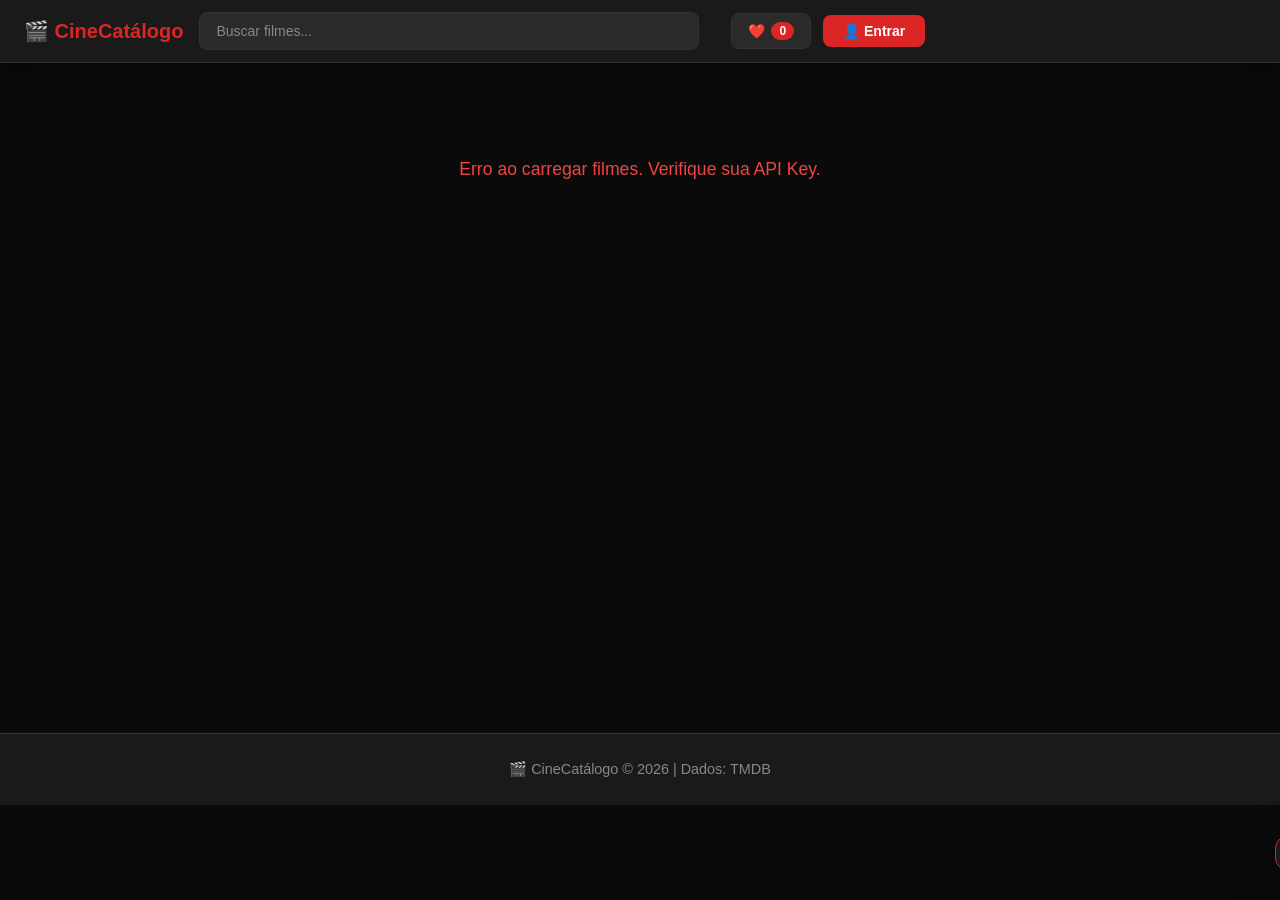
<file: index.html>
<!DOCTYPE html>
<html lang="pt-br">
<head>
    <meta charset="UTF-8">
    <meta name="viewport" content="width=device-width, initial-scale=1.0">
    <title>CineCatálogo - Filmes</title>
    <link rel="stylesheet" href="style.css">
    <link rel="icon" href="image/svg+xml,<svg xmlns='http://www.w3.org/2000/svg' viewBox='0 0 100 100'><text y='.9em' font-size='90'>🎬</text></svg>">
</head>
<body>
    <!-- Header -->
    <header class="header">
        <div class="container">
            <div class="header-content">
                <div class="logo" onclick="loadHome()">🎬 CineCatálogo</div>
                
                <form class="search-form" onsubmit="handleSearch(event)">
                    <input type="text" class="search-input" placeholder="Buscar filmes..." id="searchInput">
                    <button type="submit" style="display:none;">Buscar</button>
                </form>
                
                <nav class="genres-nav" id="genresNav">
                    <!-- Gêneros carregados via JS -->
                </nav>
                
                <div class="header-actions">
                    <button class="btn-favorites" onclick="openFavorites()" title="Meus Favoritos">
                        ❤️ <span id="fav-count">0</span>
                    </button>
                    <div class="user-menu" id="userMenu">
                        <button class="btn-login" onclick="openAuthModal()">👤 Entrar</button>
                        <div class="user-dropdown" id="userDropdown">
                            <div class="dropdown-header">
                                <span class="user-avatar" id="userAvatar">U</span>
                                <div class="user-info">
                                    <span class="user-name" id="userName">Usuário</span>
                                    <span class="user-email" id="userEmail">email@exemplo.com</span>
                                </div>
                            </div>
                            <a href="#" onclick="openFavorites(); toggleUserDropdown()">❤️ Meus Favoritos</a>
                            <a href="#" onclick="openProfile(); toggleUserDropdown()">⚙️ Meu Perfil</a>
                            <div class="dropdown-divider"></div>
                            <a href="#" onclick="logout(); toggleUserDropdown()" class="logout">🚪 Sair</a>
                        </div>
                    </div>
                </div>
                
                <button class="menu-btn" onclick="toggleMenu()">☰</button>
            </div>
            
            <div class="mobile-menu" id="mobileMenu">
                <div id="mobileGenres">
                    <!-- Gêneros mobile carregados via JS -->
                </div>
            </div>
        </div>
    </header>

    <!-- Conteúdo Principal -->
    <main class="container">
        <div id="mainContent">
            <div class="loading">Carregando...</div>
        </div>
    </main>

    <!-- Modal de Detalhes do Filme -->
    <div class="modal" id="movieModal">
        <div class="modal-content">
            <button class="modal-close" onclick="closeModal()">✕</button>
            <div class="modal-body" id="modalBody">
                <!-- Detalhes carregados via JS -->
            </div>
        </div>
    </div>

    <!-- Modal de Login/Cadastro -->
    <div class="modal" id="authModal">
        <div class="modal-content auth-modal">
            <button class="modal-close" onclick="closeAuthModal()">✕</button>
            
            <!-- Login Form -->
            <div id="loginForm">
                <h2 class="auth-title">🔐 Fazer Login</h2>
                <div class="form-group">
                    <label>Email</label>
                    <input type="email" id="loginEmail" placeholder="seu@email.com">
                </div>
                <div class="form-group">
                    <label>Senha</label>
                    <input type="password" id="loginPass" placeholder="Sua senha">
                </div>
                <button class="btn-primary" onclick="doLogin()">Entrar</button>
                <p class="auth-toggle">
                    Não tem conta? <a href="#" onclick="toggleAuthForm('register')">Cadastre-se</a>
                </p>
            </div>
            
            <!-- Register Form -->
            <div id="registerForm" class="hidden">
                <h2 class="auth-title">📝 Criar Conta</h2>
                <div class="form-group">
                    <label>Nome</label>
                    <input type="text" id="regName" placeholder="Seu nome">
                </div>
                <div class="form-group">
                    <label>Email</label>
                    <input type="email" id="regEmail" placeholder="seu@email.com">
                </div>
                <div class="form-group">
                    <label>Senha</label>
                    <input type="password" id="regPass" placeholder="Mínimo 6 caracteres">
                </div>
                <div class="form-group">
                    <label>Confirmar Senha</label>
                    <input type="password" id="regConfirmPass" placeholder="Repita a senha">
                </div>
                <button class="btn-primary" onclick="doRegister()">Cadastrar</button>
                <p class="auth-toggle">
                    Já tem conta? <a href="#" onclick="toggleAuthForm('login')">Fazer Login</a>
                </p>
            </div>
        </div>
    </div>

    <!-- Modal de Perfil -->
    <div class="modal" id="profileModal">
        <div class="modal-content auth-modal">
            <button class="modal-close" onclick="closeProfile()">✕</button>
            <h2 class="auth-title">👤 Meu Perfil</h2>
            <div class="form-group">
                <label>Nome</label>
                <input type="text" id="profileName">
            </div>
            <div class="form-group">
                <label>Email</label>
                <input type="email" id="profileEmail" disabled>
            </div>
            <div class="form-group">
                <label>Favoritos Salvos</label>
                <input type="text" id="profileFavorites" disabled>
            </div>
            <div id="profileMessage" class="form-message"></div>
            <button class="btn-primary" onclick="updateProfile()">Salvar Alterações</button>
        </div>
    </div>

    <!-- Footer -->
    <footer class="footer">
        <div class="container">
            <p>🎬 CineCatálogo © <span id="year"></span> | Dados: TMDB</p>
        </div>
    </footer>

    <!-- Notificação Toast -->
    <div id="toast" class="toast"></div>

    <script src="script.js"></script>
</body>
</html>
</file>
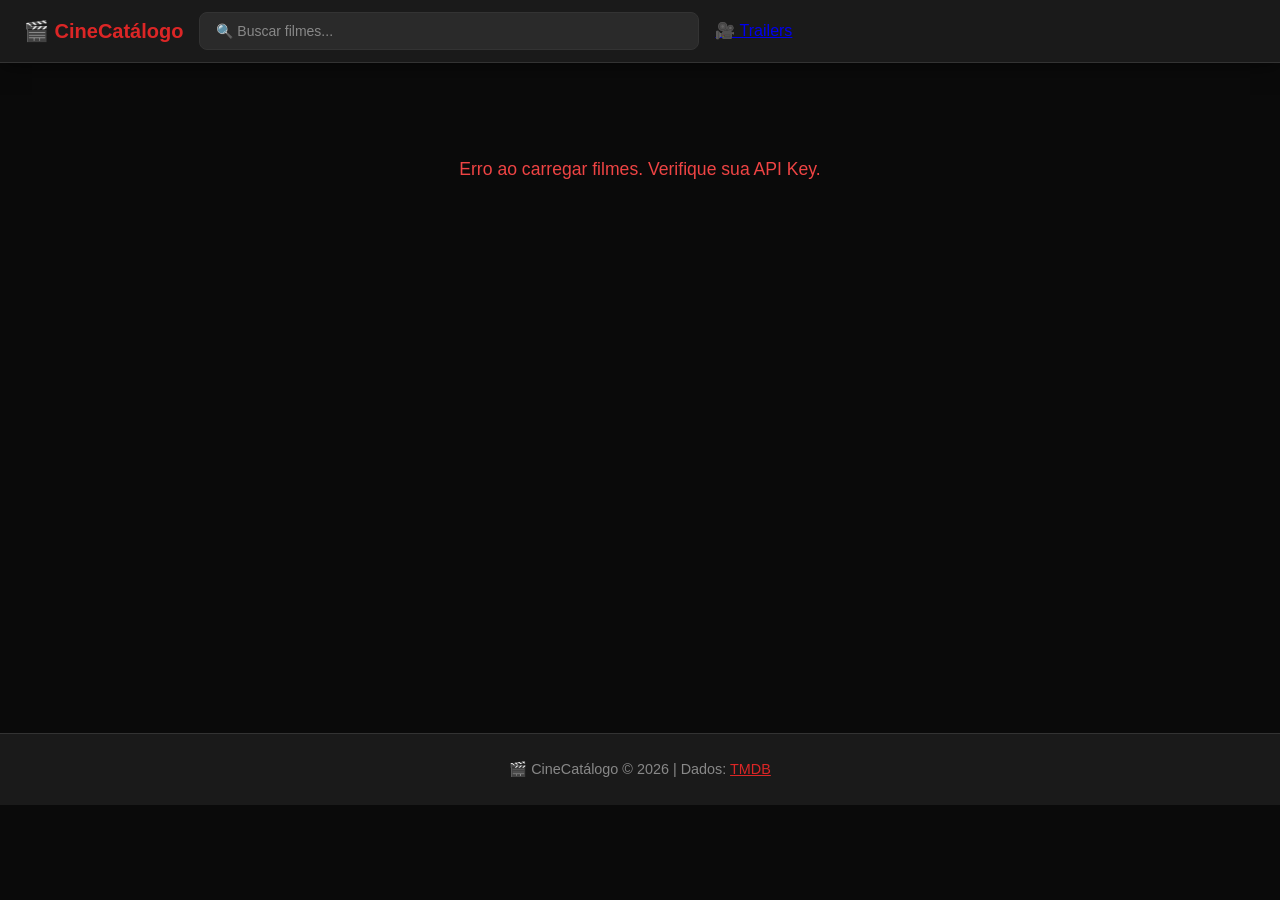
<file: intex.html>
<!DOCTYPE html>
<html lang="pt-BR">
<head>
  <meta charset="UTF-8">
  <meta name="viewport" content="width=device-width, initial-scale=1.0">
  <title>CineCatálogo - Filmes, Trailers e Informações</title>
  <meta name="description" content="Catálogo completo de filmes com sinopses, trailers e avaliações">
  <link rel="stylesheet" href="style.css">
</head>
<body>
  <!-- Header -->
  <header class="header">
    <div class="container">
      <div class="header-content">
        <h1 class="logo" onclick="loadHome()">🎬 CineCatálogo</h1>
        
        <form class="search-form" onsubmit="handleSearch(event)">
          <input type="text" id="searchInput" placeholder="🔍 Buscar filmes..." class="search-input">
        </form>

        <nav class="genres-nav" id="genresNav">
          <a href="trailers.html" class="nav-link">🎥 Trailers</a>
          <!-- Gêneros carregados via JS -->
        </nav>

        <button class="menu-btn" onclick="toggleMenu()">☰</button>
      </div>
      
      <div class="mobile-menu" id="mobileMenu">
        <div id="mobileGenres"></div>
      </div>
    </div>
  </header>

  <!-- Conteúdo Principal -->
  <main class="container" id="mainContent">
    <!-- Conteúdo carregado via JS -->
  </main>

  <!-- Modal de Detalhes do Filme -->
  <div class="modal" id="movieModal">
    <div class="modal-content">
      <button class="modal-close" onclick="closeModal()">✕</button>
      <div id="modalBody"></div>
    </div>
  </div>

  <!-- Footer -->
  <footer class="footer">
    <p>🎬 CineCatálogo © <span id="year"></span> | Dados: <a href="https://www.themoviedb.org/" target="_blank" style="color: var(--primary-color);">TMDB</a></p>
  </footer>

  <script src="script.js"></script>
</body>
</html>
</file>
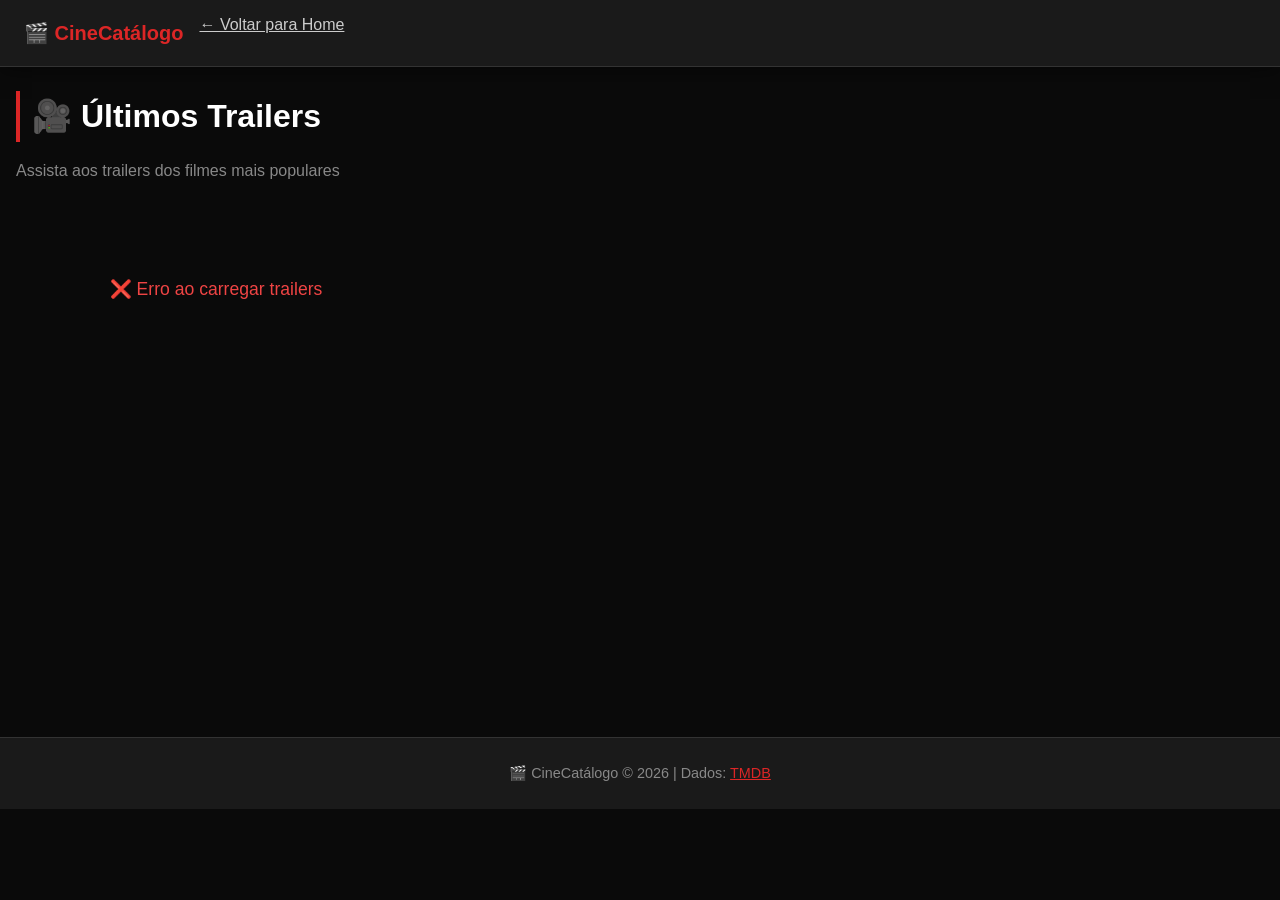
<file: trailers.html>
<!DOCTYPE html>
<html lang="pt-BR">
<head>
  <meta charset="UTF-8">
  <meta name="viewport" content="width=device-width, initial-scale=1.0">
  <title>Trailers - CineCatálogo</title>
  <meta name="description" content="Assista aos últimos trailers de filmes">
  <link rel="stylesheet" href="style.css">
  <style>
    .trailers-page {
      padding: 24px 16px;
      min-height: 70vh;
    }
    
    .page-header {
      margin-bottom: 32px;
    }
    
    .page-title {
      font-size: 1.5rem;
      font-weight: 800;
      margin-bottom: 16px;
      border-left: 4px solid var(--primary-color);
      padding-left: 12px;
      color: var(--text-white);
    }
    
    @media (min-width: 768px) {
      .page-title {
        font-size: 2rem;
      }
    }
    
    .trailer-grid {
      display: grid;
      grid-template-columns: 1fr;
      gap: 24px;
    }
    
    @media (min-width: 768px) {
      .trailer-grid {
        grid-template-columns: repeat(2, 1fr);
      }
    }
    
    @media (min-width: 1024px) {
      .trailer-grid {
        grid-template-columns: repeat(3, 1fr);
      }
    }
    
    .trailer-card {
      background: var(--bg-card);
      border-radius: 12px;
      overflow: hidden;
      box-shadow: 0 4px 15px rgba(0, 0, 0, 0.3);
      transition: transform 0.3s;
    }
    
    .trailer-card:hover {
      transform: translateY(-5px);
    }
    
    .trailer-card .trailer-container {
      aspect-ratio: 16/9;
    }
    
    .trailer-card-info {
      padding: 16px;
    }
    
    .trailer-card-title {
      font-size: 1rem;
      font-weight: 700;
      margin-bottom: 8px;
      color: var(--text-white);
      white-space: nowrap;
      overflow: hidden;
      text-overflow: ellipsis;
    }
    
    .trailer-card-meta {
      color: var(--text-gray);
      font-size: 0.85rem;
      display: flex;
      gap: 12px;
      flex-wrap: wrap;
    }
    
    .back-link {
      display: inline-block;
      color: var(--text-light);
      margin-bottom: 16px;
      transition: color 0.3s;
    }
    
    .back-link:hover {
      color: var(--primary-color);
    }
  </style>
</head>
<body>
  <header class="header">
    <div class="container">
      <div class="header-content">
        <h1 class="logo" onclick="window.location.href='index.html'">🎬 CineCatálogo</h1>
        <a href="index.html" class="back-link">← Voltar para Home</a>
      </div>
    </div>
  </header>

  <main class="trailers-page container">
    <div class="page-header">
      <h2 class="page-title">🎥 Últimos Trailers</h2>
      <p style="color: var(--text-gray);">Assista aos trailers dos filmes mais populares</p>
    </div>
    <div id="trailersGrid" class="trailer-grid">
      <div class="loading">🎬 Carregando trailers...</div>
    </div>
  </main>

  <footer class="footer">
    <p>🎬 CineCatálogo © <span id="year"></span> | Dados: <a href="https://www.themoviedb.org/" target="_blank" style="color: var(--primary-color);">TMDB</a></p>
  </footer>

  <script>
    // ========================================
    // CONFIGURAÇÕES DA API
    // ========================================
    const API_KEY = 'd6034ac010f3fce6e88a7ac9c3f02326';
    const BASE_URL = 'https://api.themoviedb.org/3';
    const IMAGE_BASE = 'https://image.tmdb.org/t/p/w500';
    
    document.getElementById('year').textContent = new Date().getFullYear();
    
    // ========================================
    // CARREGAR TRAILERS
    // ========================================
    async function loadTrailers() {
      try {
        const popular = await fetch(`${BASE_URL}/movie/popular?api_key=${API_KEY}&language=pt-BR`).then(r => r.json());
        
        const trailersGrid = document.getElementById('trailersGrid');
        const trailers = [];
        
        for (const movie of popular.results.slice(0, 20)) {
          const videos = await fetch(`${BASE_URL}/movie/${movie.id}/videos?api_key=${API_KEY}`).then(r => r.json());
          const trailer = videos.results.find(v => v.type === 'Trailer' && v.site === 'YouTube');
          
          if (trailer && movie.poster_path) {
            trailers.push({
              movie: movie,
              trailer: trailer
            });
          }
        }
        
        if (trailers.length === 0) {
          trailersGrid.innerHTML = '<p class="error">😕 Nenhum trailer encontrado</p>';
          return;
        }
        
        trailersGrid.innerHTML = trailers.map(item => `
          <div class="trailer-card">
            <div class="trailer-container">
              <iframe 
                src="https://www.youtube.com/embed/${item.trailer.key}?rel=0&modestbranding=1" 
                title="${item.trailer.name}"
                allow="accelerometer; autoplay; clipboard-write; encrypted-media; gyroscope; picture-in-picture" 
                allowfullscreen
                loading="lazy"
              ></iframe>
            </div>
            <div class="trailer-card-info">
              <h3 class="trailer-card-title">${item.movie.title}</h3>
              <p class="trailer-card-meta">
                <span>📅 ${item.movie.release_date?.split('-')[0] || 'N/A'}</span>
                <span>⭐ ${item.movie.vote_average?.toFixed(1) || 'N/A'}</span>
              </p>
            </div>
          </div>
        `).join('');
        
      } catch (error) {
        console.error('Erro ao carregar trailers:', error);
        document.getElementById('trailersGrid').innerHTML = '<p class="error">❌ Erro ao carregar trailers</p>';
      }
    }
    
    loadTrailers();
  </script>
</body>
</html>
</file>
<file: style.css>
/* ========================================
RESET E CONFIGURAÇÕES GLOBAIS
======================================== */
* {
    margin: 0;
    padding: 0;
    box-sizing: border-box;
}

:root {
    --primary-color: #dc2626;
    --primary-dark: #b91c1c;
    --bg-dark: #0a0a0a;
    --bg-card: #1a1a1a;
    --bg-input: #2a2a2a;
    --text-white: #ffffff;
    --text-gray: #888888;
    --text-light: #cccccc;
    --success: #10b981;
    --warning: #f59e0b;
}

html {
    scroll-behavior: smooth;
    font-size: 16px;
}

body {
    font-family: -apple-system, BlinkMacSystemFont, 'Segoe UI', Roboto, 'Helvetica Neue', Arial, sans-serif;
    background: var(--bg-dark);
    color: var(--text-white);
    min-height: 100vh;
    line-height: 1.6;
    -webkit-font-smoothing: antialiased;
    -moz-osx-font-smoothing: grayscale;
}

.container {
    max-width: 1280px;
    margin: 0 auto;
    padding: 0 16px;
}

/* ========================================
HEADER
======================================== */
.header {
    background: var(--bg-card);
    position: sticky;
    top: 0;
    z-index: 100;
    box-shadow: 0 2px 20px rgba(0, 0, 0, 0.5);
    border-bottom: 1px solid #333;
}

.header-content {
    display: flex;
    align-items: center;
    gap: 16px;
    padding: 12px 0;
    flex-wrap: wrap;
}

.logo {
    font-size: 1.25rem;
    font-weight: 800;
    color: var(--primary-color);
    cursor: pointer;
    white-space: nowrap;
    transition: transform 0.2s;
    user-select: none;
}

.logo:hover {
    transform: scale(1.05);
}

.search-form {
    flex: 1;
    min-width: 200px;
    max-width: 500px;
}

.search-input {
    width: 100%;
    padding: 10px 16px;
    border: 1px solid #333;
    border-radius: 8px;
    background: var(--bg-input);
    color: var(--text-white);
    font-size: 14px;
    transition: all 0.3s;
}

.search-input:focus {
    outline: none;
    border-color: var(--primary-color);
    box-shadow: 0 0 0 2px rgba(220, 38, 38, 0.3);
}

.search-input::placeholder {
    color: var(--text-gray);
}

.genres-nav {
    display: none;
    gap: 8px;
    flex-wrap: wrap;
}

.genres-nav button {
    background: transparent;
    border: 1px solid #333;
    color: var(--text-light);
    cursor: pointer;
    padding: 6px 12px;
    border-radius: 20px;
    font-size: 13px;
    transition: all 0.3s;
    white-space: nowrap;
}

.genres-nav button:hover {
    color: var(--text-white);
    background: var(--primary-color);
    border-color: var(--primary-color);
    transform: translateY(-2px);
}

/* Header Actions (Login e Favoritos) */
.header-actions {
    display: flex;
    align-items: center;
    gap: 12px;
}

.btn-favorites {
    background: var(--bg-input);
    border: 1px solid #333;
    color: var(--text-white);
    padding: 8px 16px;
    border-radius: 8px;
    cursor: pointer;
    font-size: 14px;
    transition: all 0.3s;
    display: flex;
    align-items: center;
    gap: 6px;
}

.btn-favorites:hover {
    background: var(--primary-color);
    border-color: var(--primary-color);
}

.btn-favorites #fav-count {
    background: var(--primary-color);
    color: white;
    padding: 2px 8px;
    border-radius: 10px;
    font-size: 12px;
    font-weight: bold;
}

/* User Menu */
.user-menu {
    position: relative;
}

.btn-login {
    background: var(--primary-color);
    border: none;
    color: white;
    padding: 8px 20px;
    border-radius: 8px;
    cursor: pointer;
    font-size: 14px;
    font-weight: 600;
    transition: all 0.3s;
}

.btn-login:hover {
    background: var(--primary-dark);
    transform: translateY(-2px);
}

.user-dropdown {
    display: none;
    position: absolute;
    top: 50px;
    right: 0;
    background: var(--bg-card);
    border: 1px solid #333;
    border-radius: 12px;
    min-width: 250px;
    box-shadow: 0 10px 40px rgba(0, 0, 0, 0.5);
    z-index: 1000;
    overflow: hidden;
}

.user-dropdown.active {
    display: block;
    animation: slideDown 0.3s ease;
}

.dropdown-header {
    padding: 16px;
    background: var(--bg-input);
    display: flex;
    align-items: center;
    gap: 12px;
    border-bottom: 1px solid #333;
}

.user-avatar {
    width: 45px;
    height: 45px;
    border-radius: 50%;
    background: linear-gradient(135deg, var(--primary-color), var(--primary-dark));
    display: flex;
    align-items: center;
    justify-content: center;
    font-weight: bold;
    font-size: 18px;
}

.user-info {
    display: flex;
    flex-direction: column;
}

.user-name {
    font-weight: 700;
    font-size: 14px;
    color: var(--text-white);
}

.user-email {
    font-size: 12px;
    color: var(--text-gray);
}

.user-dropdown a {
    display: flex;
    align-items: center;
    gap: 10px;
    padding: 12px 16px;
    color: var(--text-white);
    text-decoration: none;
    font-size: 14px;
    transition: background 0.3s;
}

.user-dropdown a:hover {
    background: var(--bg-input);
    color: var(--primary-color);
}

.user-dropdown .logout {
    color: #ef4444;
}

.user-dropdown .logout:hover {
    background: rgba(239, 68, 68, 0.1);
    color: #ef4444;
}

.dropdown-divider {
    height: 1px;
    background: #333;
    margin: 4px 0;
}

.menu-btn {
    display: block;
    background: transparent;
    border: none;
    color: var(--text-white);
    font-size: 1.5rem;
    cursor: pointer;
    padding: 8px;
    border-radius: 5px;
    transition: background 0.3s;
}

.menu-btn:hover {
    background: var(--bg-input);
}

.mobile-menu {
    display: none;
    padding: 16px 0;
    border-top: 1px solid #333;
    animation: slideDown 0.3s ease;
}

.mobile-menu.active {
    display: block;
}

@keyframes slideDown {
    from {
        opacity: 0;
        transform: translateY(-10px);
    }
    to {
        opacity: 1;
        transform: translateY(0);
    }
}

#mobileGenres {
    display: flex;
    flex-wrap: wrap;
    gap: 8px;
}

#mobileGenres button {
    background: var(--bg-input);
    border: none;
    color: var(--text-white);
    padding: 8px 16px;
    border-radius: 20px;
    font-size: 13px;
    cursor: pointer;
    transition: all 0.3s;
}

#mobileGenres button:hover {
    background: var(--primary-color);
    transform: scale(1.05);
}

/* ========================================
CONTEÚDO PRINCIPAL
======================================== */
#mainContent {
    padding: 24px 16px;
    min-height: 70vh;
}

.section {
    margin-bottom: 48px;
    animation: fadeIn 0.5s ease;
}

@keyframes fadeIn {
    from {
        opacity: 0;
        transform: translateY(20px);
    }
    to {
        opacity: 1;
        transform: translateY(0);
    }
}

.section-title {
    font-size: 1.25rem;
    font-weight: 700;
    margin-bottom: 20px;
    padding-left: 12px;
    border-left: 4px solid var(--primary-color);
    color: var(--text-white);
}

.movies-grid {
    display: grid;
    grid-template-columns: repeat(2, 1fr);
    gap: 12px;
}

@media (min-width: 640px) {
    .movies-grid {
        grid-template-columns: repeat(3, 1fr);
        gap: 16px;
    }
    .section-title {
        font-size: 1.5rem;
    }
}

@media (min-width: 768px) {
    .movies-grid {
        grid-template-columns: repeat(4, 1fr);
        gap: 20px;
    }
    .container {
        padding: 0 24px;
    }
    #mainContent {
        padding: 32px 24px;
    }
}

@media (min-width: 1024px) {
    .movies-grid {
        grid-template-columns: repeat(5, 1fr);
        gap: 24px;
    }
    .genres-nav {
        display: flex;
    }
    .menu-btn {
        display: none;
    }
    .header-content {
        flex-wrap: nowrap;
    }
}

@media (min-width: 1280px) {
    .movies-grid {
        grid-template-columns: repeat(6, 1fr);
    }
}

/* ========================================
CARD DE FILME
======================================== */
.movie-card {
    background: var(--bg-card);
    border-radius: 12px;
    overflow: hidden;
    cursor: pointer;
    transition: all 0.3s ease;
    box-shadow: 0 4px 6px rgba(0, 0, 0, 0.3);
    position: relative;
}

.movie-card:hover {
    transform: translateY(-8px) scale(1.02);
    box-shadow: 0 20px 40px rgba(220, 38, 38, 0.4);
}

.movie-poster {
    position: relative;
    aspect-ratio: 2/3;
    background: var(--bg-input);
    overflow: hidden;
}

.movie-poster img {
    width: 100%;
    height: 100%;
    object-fit: cover;
    transition: transform 0.3s;
}

.movie-card:hover .movie-poster img {
    transform: scale(1.1);
}

.movie-poster .no-image {
    display: flex;
    align-items: center;
    justify-content: center;
    height: 100%;
    font-size: 3rem;
    color: #444;
}

.movie-rating {
    position: absolute;
    top: 8px;
    right: 8px;
    background: #fbbf24;
    color: #000;
    padding: 4px 8px;
    border-radius: 6px;
    font-weight: 700;
    font-size: 0.75rem;
    box-shadow: 0 2px 8px rgba(0, 0, 0, 0.5);
}

/* Botão de Favorito no Card */
.btn-fav-card {
    position: absolute;
    top: 8px;
    left: 8px;
    background: rgba(0, 0, 0, 0.7);
    border: none;
    color: white;
    width: 35px;
    height: 35px;
    border-radius: 50%;
    cursor: pointer;
    font-size: 16px;
    transition: all 0.3s;
    display: flex;
    align-items: center;
    justify-content: center;
    z-index: 10;
}

.btn-fav-card:hover {
    background: var(--primary-color);
    transform: scale(1.1);
}

.btn-fav-card.active {
    background: var(--primary-color);
    color: white;
}

.movie-info {
    padding: 12px;
}

.movie-title {
    font-weight: 700;
    font-size: 0.85rem;
    white-space: nowrap;
    overflow: hidden;
    text-overflow: ellipsis;
    margin-bottom: 4px;
    color: var(--text-white);
    line-height: 1.4;
}

.movie-year {
    color: var(--text-gray);
    font-size: 0.75rem;
}

/* ========================================
MODAL
======================================== */
.modal {
    display: none;
    position: fixed;
    top: 0;
    left: 0;
    width: 100%;
    height: 100%;
    background: rgba(0, 0, 0, 0.95);
    z-index: 1000;
    overflow-y: auto;
    padding: 20px;
}

.modal.active {
    display: block;
    animation: fadeIn 0.3s ease;
}

.modal-content {
    background: var(--bg-card);
    margin: 0 auto;
    max-width: 900px;
    border-radius: 16px;
    position: relative;
    padding: 24px;
    box-shadow: 0 25px 50px rgba(0, 0, 0, 0.5);
    max-height: 90vh;
    overflow-y: auto;
}

.modal-content.auth-modal {
    max-width: 450px;
}

.modal-content::-webkit-scrollbar {
    width: 8px;
}

.modal-content::-webkit-scrollbar-track {
    background: var(--bg-input);
    border-radius: 4px;
}

.modal-content::-webkit-scrollbar-thumb {
    background: var(--primary-color);
    border-radius: 4px;
}

.modal-close {
    position: absolute;
    top: 16px;
    right: 16px;
    background: var(--bg-input);
    border: none;
    color: var(--text-white);
    font-size: 1.5rem;
    cursor: pointer;
    z-index: 10;
    width: 40px;
    height: 40px;
    border-radius: 50%;
    display: flex;
    align-items: center;
    justify-content: center;
    transition: all 0.3s;
}

.modal-close:hover {
    background: var(--primary-color);
    transform: rotate(90deg);
}

.modal-body {
    display: flex;
    flex-direction: column;
    gap: 24px;
}

@media (min-width: 768px) {
    .modal-body {
        flex-direction: row;
        align-items: flex-start;
    }
    .modal-content {
        margin: 40px auto;
        padding: 32px;
    }
}

.modal-poster {
    flex-shrink: 0;
    width: 100%;
    max-width: 300px;
    margin: 0 auto;
}

.modal-poster img {
    width: 100%;
    border-radius: 12px;
    box-shadow: 0 10px 30px rgba(0, 0, 0, 0.5);
    display: block;
}

.modal-info {
    flex: 1;
    min-width: 0;
}

.modal-title {
    font-size: 1.5rem;
    font-weight: 800;
    margin-bottom: 16px;
    color: var(--text-white);
    line-height: 1.3;
}

@media (min-width: 768px) {
    .modal-title {
        font-size: 2rem;
    }
}

.modal-meta {
    display: flex;
    gap: 8px;
    flex-wrap: wrap;
    margin-bottom: 16px;
}

.modal-meta span {
    background: var(--bg-input);
    padding: 6px 12px;
    border-radius: 6px;
    font-size: 0.8rem;
    color: var(--text-light);
}

.modal-meta .rating {
    background: #fbbf24;
    color: #000;
    font-weight: 700;
}

.modal-genres {
    display: flex;
    gap: 8px;
    flex-wrap: wrap;
    margin-bottom: 20px;
}

.modal-genres span {
    background: var(--primary-color);
    padding: 6px 14px;
    border-radius: 20px;
    font-size: 0.8rem;
    font-weight: 600;
}

.modal-overview {
    color: var(--text-light);
    line-height: 1.8;
    margin-bottom: 24px;
    font-size: 0.95rem;
}

.modal-overview h3 {
    color: var(--text-white);
    font-size: 1.1rem;
    margin-bottom: 12px;
}

/* Botão Favorito no Modal */
.btn-fav-modal {
    background: var(--bg-input);
    border: 1px solid #333;
    color: var(--text-white);
    padding: 12px 24px;
    border-radius: 8px;
    cursor: pointer;
    font-size: 14px;
    font-weight: 600;
    transition: all 0.3s;
    display: flex;
    align-items: center;
    gap: 8px;
    margin-bottom: 20px;
}

.btn-fav-modal:hover {
    background: var(--primary-color);
    border-color: var(--primary-color);
}

.btn-fav-modal.active {
    background: var(--primary-color);
    border-color: var(--primary-color);
}

/* Trailer */
.modal-trailer {
    margin-bottom: 24px;
    width: 100%;
}

.modal-trailer h3 {
    color: var(--text-white);
    font-size: 1.1rem;
    margin-bottom: 12px;
    display: flex;
    align-items: center;
    gap: 8px;
}

.trailers-list {
    display: flex;
    flex-direction: column;
    gap: 16px;
    width: 100%;
}

.trailer-item {
    background: var(--bg-input);
    border-radius: 8px;
    overflow: hidden;
    width: 100%;
}

.trailer-item h4 {
    padding: 10px 14px;
    background: rgba(220, 38, 38, 0.2);
    color: var(--text-white);
    font-size: 0.9rem;
    border-bottom: 1px solid #333;
}

.trailer-container {
    position: relative;
    width: 100%;
    padding-top: 56.25%;
    background: #000;
    overflow: hidden;
}

.trailer-container iframe {
    position: absolute;
    top: 0;
    left: 0;
    width: 100%;
    height: 100%;
    border: none;
}

/* Elenco */
.modal-cast {
    margin-bottom: 24px;
    width: 100%;
}

.modal-cast h3 {
    color: var(--text-white);
    font-size: 1.1rem;
    margin-bottom: 16px;
}

.cast-list {
    display: flex;
    gap: 16px;
    overflow-x: auto;
    padding: 12px 4px;
    -webkit-overflow-scrolling: touch;
    scroll-behavior: smooth;
    max-width: 100%;
}

.cast-list::-webkit-scrollbar {
    height: 6px;
}

.cast-list::-webkit-scrollbar-track {
    background: var(--bg-input);
    border-radius: 3px;
}

.cast-list::-webkit-scrollbar-thumb {
    background: var(--primary-color);
    border-radius: 3px;
}

.cast-item {
    text-align: center;
    flex-shrink: 0;
    width: 100px;
    max-width: 100px;
}

.cast-item img {
    width: 100px;
    height: 100px;
    border-radius: 50%;
    object-fit: cover;
    margin-bottom: 8px;
    border: 2px solid var(--primary-color);
    display: block;
}

.cast-item .no-photo {
    width: 100px;
    height: 100px;
    border-radius: 50%;
    background: var(--bg-input);
    display: flex;
    align-items: center;
    justify-content: center;
    margin-bottom: 8px;
    font-size: 2rem;
    border: 2px solid #333;
}

.cast-name {
    font-weight: 700;
    font-size: 0.8rem;
    color: var(--text-white);
    margin-bottom: 2px;
    white-space: nowrap;
    overflow: hidden;
    text-overflow: ellipsis;
}

.cast-character {
    color: var(--text-gray);
    font-size: 0.7rem;
    white-space: nowrap;
    overflow: hidden;
    text-overflow: ellipsis;
    max-width: 100px;
}

/* ========================================
AUTH MODAL (Login/Cadastro)
======================================== */
.auth-title {
    font-size: 1.5rem;
    font-weight: 800;
    margin-bottom: 20px;
    color: var(--text-white);
    text-align: center;
}

.form-group {
    margin-bottom: 16px;
}

.form-group label {
    display: block;
    margin-bottom: 6px;
    font-size: 13px;
    color: var(--text-gray);
    font-weight: 600;
}

.form-group input {
    width: 100%;
    padding: 12px 16px;
    background: var(--bg-input);
    border: 1px solid #333;
    border-radius: 8px;
    color: var(--text-white);
    font-size: 14px;
    transition: all 0.3s;
}

.form-group input:focus {
    outline: none;
    border-color: var(--primary-color);
    box-shadow: 0 0 0 2px rgba(220, 38, 38, 0.3);
}

.form-group input:disabled {
    opacity: 0.5;
    cursor: not-allowed;
}

.btn-primary {
    width: 100%;
    padding: 14px;
    background: var(--primary-color);
    border: none;
    border-radius: 8px;
    color: white;
    font-size: 15px;
    font-weight: 700;
    cursor: pointer;
    transition: all 0.3s;
}

.btn-primary:hover {
    background: var(--primary-dark);
    transform: translateY(-2px);
}

.auth-toggle {
    text-align: center;
    margin-top: 16px;
    font-size: 13px;
    color: var(--text-gray);
}

.auth-toggle a {
    color: var(--primary-color);
    text-decoration: none;
    font-weight: 600;
}

.auth-toggle a:hover {
    text-decoration: underline;
}

.form-message {
    padding: 12px;
    border-radius: 8px;
    font-size: 13px;
    margin-bottom: 16px;
    display: none;
}

.form-message.success {
    display: block;
    background: rgba(16, 185, 129, 0.2);
    color: var(--success);
    border: 1px solid var(--success);
}

.form-message.error {
    display: block;
    background: rgba(239, 68, 68, 0.2);
    color: #ef4444;
    border: 1px solid #ef4444;
}

.hidden {
    display: none;
}

/* ========================================
TOAST NOTIFICATION
======================================== */
.toast {
    position: fixed;
    bottom: 30px;
    right: 30px;
    background: var(--bg-card);
    border: 1px solid var(--primary-color);
    color: var(--text-white);
    padding: 16px 24px;
    border-radius: 12px;
    box-shadow: 0 10px 40px rgba(0, 0, 0, 0.5);
    z-index: 2000;
    transform: translateX(150%);
    transition: transform 0.3s ease;
    max-width: 350px;
}

.toast.show {
    transform: translateX(0);
}

.toast.success {
    border-color: var(--success);
}

.toast.error {
    border-color: #ef4444;
}

/* ========================================
FOOTER
======================================== */
.footer {
    background: var(--bg-card);
    padding: 24px;
    text-align: center;
    color: var(--text-gray);
    margin-top: 40px;
    border-top: 1px solid #333;
    font-size: 0.9rem;
}

/* ========================================
LOADING E ERROS
======================================== */
.loading {
    text-align: center;
    padding: 60px 20px;
    color: var(--text-gray);
    font-size: 1.1rem;
}

.error {
    text-align: center;
    padding: 60px 20px;
    color: #ef4444;
    font-size: 1.1rem;
}

.empty-state {
    text-align: center;
    padding: 80px 20px;
    color: var(--text-gray);
}

.empty-state-icon {
    font-size: 4rem;
    margin-bottom: 16px;
    opacity: 0.5;
}

.empty-state h3 {
    font-size: 1.5rem;
    margin-bottom: 8px;
    color: var(--text-white);
}

.empty-state p {
    font-size: 0.95rem;
    margin-bottom: 20px;
}

/* ========================================
RESPONSIVO
======================================== */
@media (hover: none) and (pointer: coarse) {
    .movie-card:hover {
        transform: none;
    }
    .genres-nav button:hover {
        transform: none;
    }
}

button:focus,
input:focus {
    outline: 2px solid var(--primary-color);
    outline-offset: 2px;
}

@media (prefers-color-scheme: dark) {
    body {
        background: var(--bg-dark);
        color: var(--text-white);
    }
}

@media print {
    .header,
    .footer,
    .modal,
    .menu-btn,
    .toast {
        display: none !important;
    }
    body {
        background: #fff;
        color: #000;
    }
}

@media (max-width: 768px) {
    .header-actions {
        gap: 8px;
    }
    .btn-favorites span {
        display: none;
    }
    .btn-login {
        padding: 8px 12px;
        font-size: 13px;
    }
    .user-dropdown {
        right: -10px;
    }
    .toast {
        left: 20px;
        right: 20px;
        bottom: 20px;
    }
}
</file>
